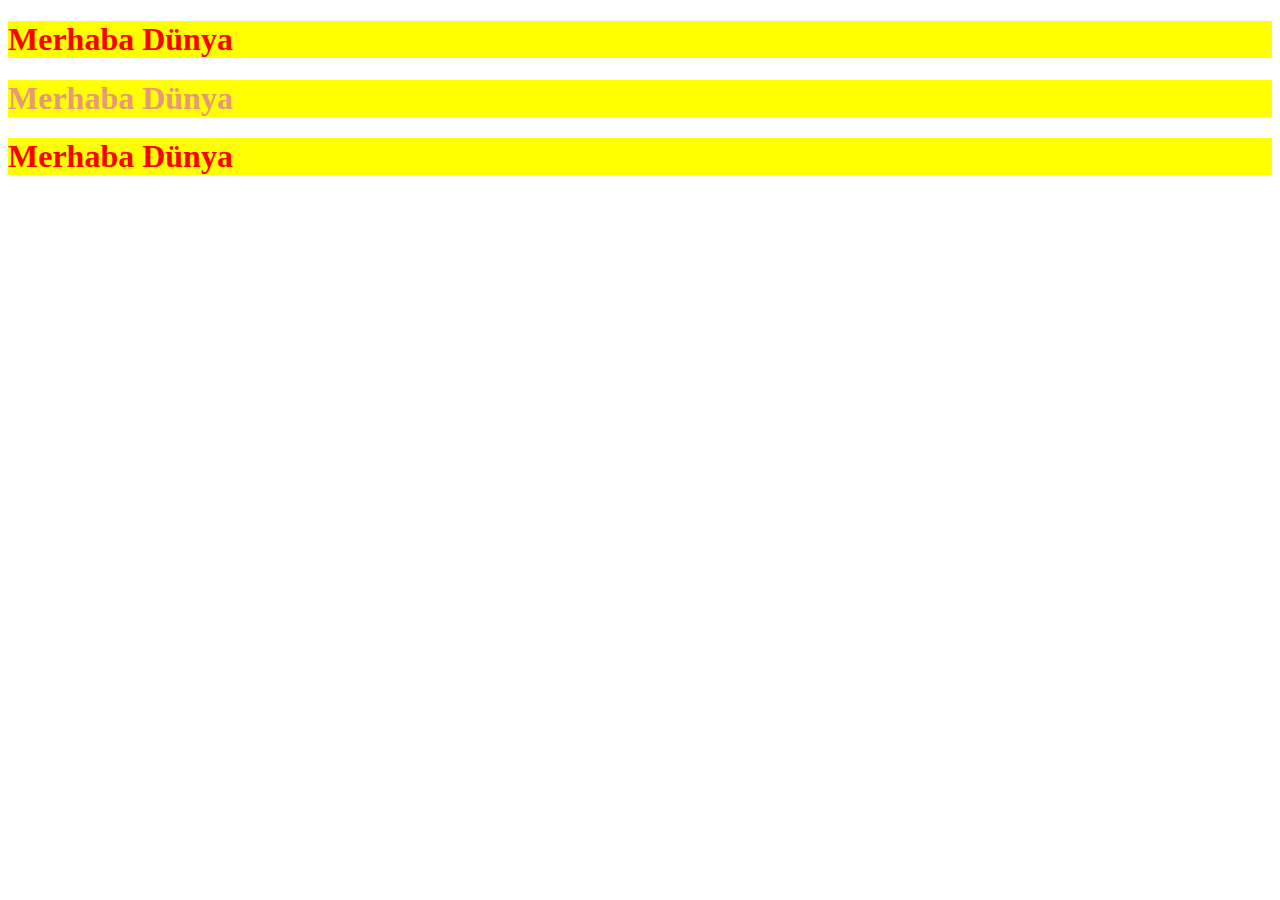
<file: 241204/calisma1.html>
<!DOCTYPE html>
<html lang="tr">
<head>
    <meta charset="UTF-8">
    <meta name="viewport" content="width=device-width, initial-scale=1.0">
    <title>ÇALIŞMA 1</title>
    <!-- link ile Harici stil dosyası tanımlama -->
    <link rel="stylesheet" href="tasarim.css">

    <!-- Dahili stil tanımlama style -->
    <style>
        h1{
            background-color: #ffff00;
        }
    </style>

</head>
<body>

    <!-- Konu anlatmadan önce öğeyi incele gösterilir. yapılan değişiklikleri buradan kontrol etmeleri istenir. Öğrenciler her stil değişikliğinde bu bölümden değişimleri görmeleri sağlanır. -->

    <!-- Bu belgede CSS stil tanımlama yöntemlerini göreceksiniz. -->
    <!-- 1) Harici CSS dosyası ile en genel stil özelliklerini tanımlama  -->
    <!-- 2) Dahili Stil ile sadece bu sayfayı ilgilendiren stiller tanımlama-->
    <!-- 3) Satır içi yöntemle ilgili etikete stil tanımlama(en yüksek dereceye sahip stildir)-->

    <!-- satır içi stil-->
    <h1>Merhaba Dünya</h1>
    <h1 style="color: darksalmon;">Merhaba Dünya</h1>
    <h1>Merhaba Dünya</h1>

</body>
</html>
</file>
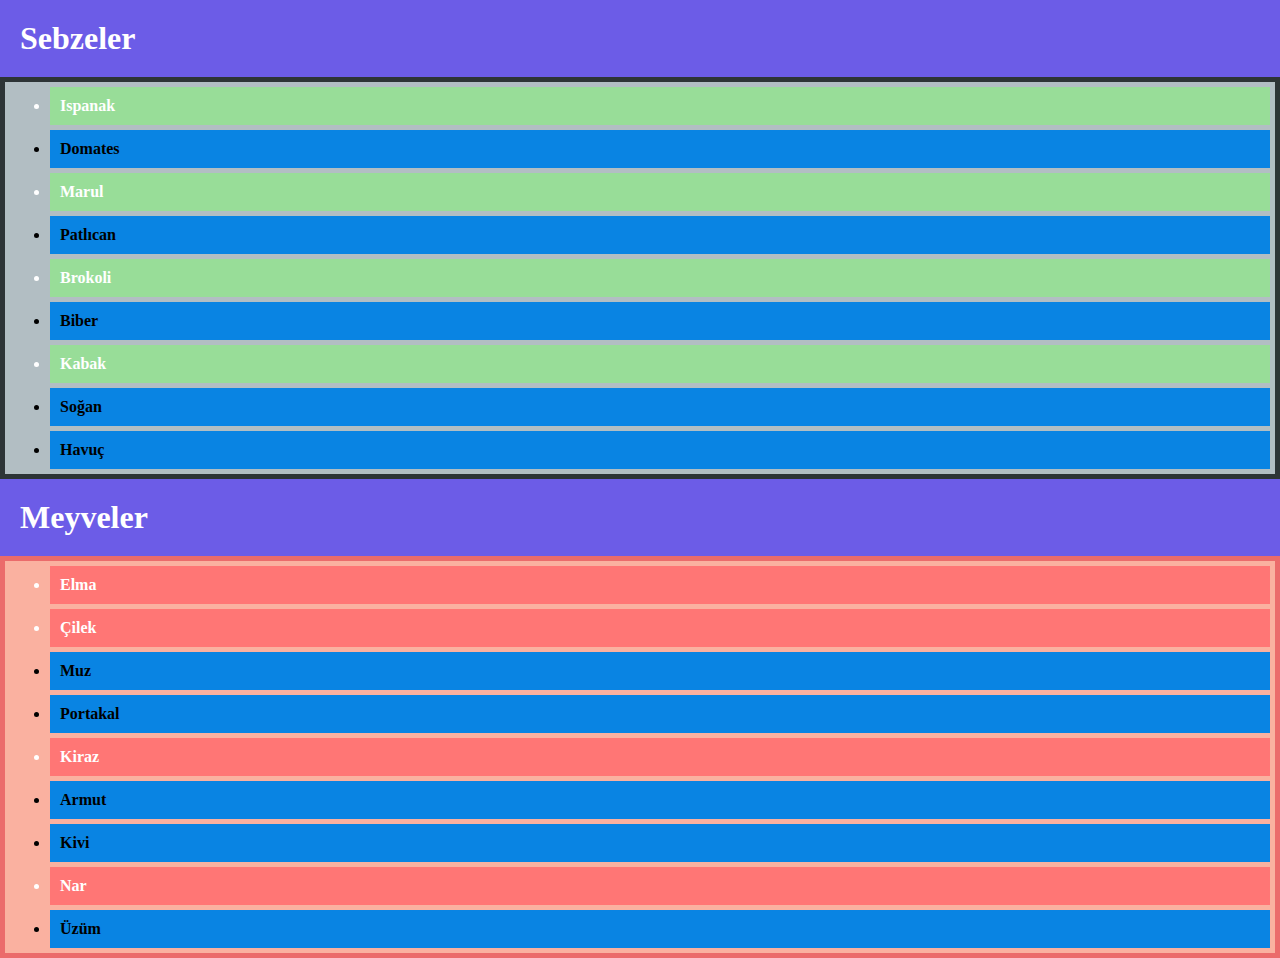
<file: 241204/calisma2.html>
<!DOCTYPE html>
<html lang="tr">
<head>
    <meta charset="UTF-8">
    <meta name="viewport" content="width=device-width, initial-scale=1.0">
    <title>CSS Çalışması</title>
    <link rel="stylesheet" href="tasarim.css">
    <style>
        /*calisma2.html içindeki geçerli olacak stiller*/

        *{
            margin: 0;
        }
        li{
            font-weight: bold;
            background-color:#0984e3 ;
            padding: 10px;
            margin: 5px;
        }
        h1{
            background-color: #6c5ce7;
            color: #ffffff;
            padding: 20px;
            
        }

        .yesil{
            background-color: #98dd98;
            color: #ffffff;
        }

        .kirmizi{
            color: #ffffff;
            background-color: #ff7675;
        }

        #sebze{
            border: solid #2d3436 5px;
            background-color:#b2bec3 ;
            
        }

        #meyve{
            background-color:#fab1a0 ;
            border:solid #eb6b6b 5px;
        }
    </style>

        <!-- Bu bölümde 3 seçici açıklancaktır -->

        <!-- https://flatuicolors.com -->
        <!-- etiket seçici  li etiketleri -> 
         font-weigth bold, 
         background-color #0984e3 
         padding:10px;  sonra detaylı işlenecek
         margin:5px;  sonra detaylı işlenecek
        -->

        <!-- siz yapın: h1 etiketinin arkaplan rengini #6c5ce7 yapın iç boşluğu 20px yapın-->

        <!-- class(sınıf) seçici   classı yesil olanların arkaplan rengini yeşil yazı rengini beyaz-->
        <!--  sıra sizde classı kirmizi olanların yazı rengini beyaz arkaplan rengini #ff7675 yapın. -->

        <!-- id seçici sebze olan listeye border ekle 
         border kuralı (stil renk kalınlık) arkaplanı da #b2bec3 yapma
         border: solid #2d3436 5px;
         -->
        <!-- sıra sizde
         meyve olanın arkaplan #fab1a0 çerçeve #d63031 olsun. 
        -->

        <!-- Dikkat ederseniz. Sayfanın sol ve üst köşesinde boşluk var. Sebebi ne olabilir. Araştırabilir misiniz.
         Ve sorunu nasıl düzeltiriz. İlk bulana çikolata -->

        <!-- dahili stil kullanımı -->
</head>
<body>
    
    <h1>Sebzeler</h1>
    <ul id="sebze">
        <li class="yesil">Ispanak</li>
        <li>Domates</li>
        <li class="yesil">Marul</li>
        <li>Patlıcan</li>
        <li class="yesil">Brokoli</li>
        <li>Biber</li>
        <li class="yesil">Kabak</li>
        <li>Soğan</li>
        <li>Havuç</li>
    </ul>

    <h1>Meyveler</h1>
    <ul id="meyve">
        <li class="kirmizi">Elma</li>
        <li class="kirmizi">Çilek</li>
        <li>Muz</li>
        <li>Portakal</li>
        <li class="kirmizi">Kiraz</li>
        <li>Armut</li>
        <li>Kivi</li>
        <li class="kirmizi">Nar</li>
        <li>Üzüm</li>
    </ul>

</body>
</html>
</file>
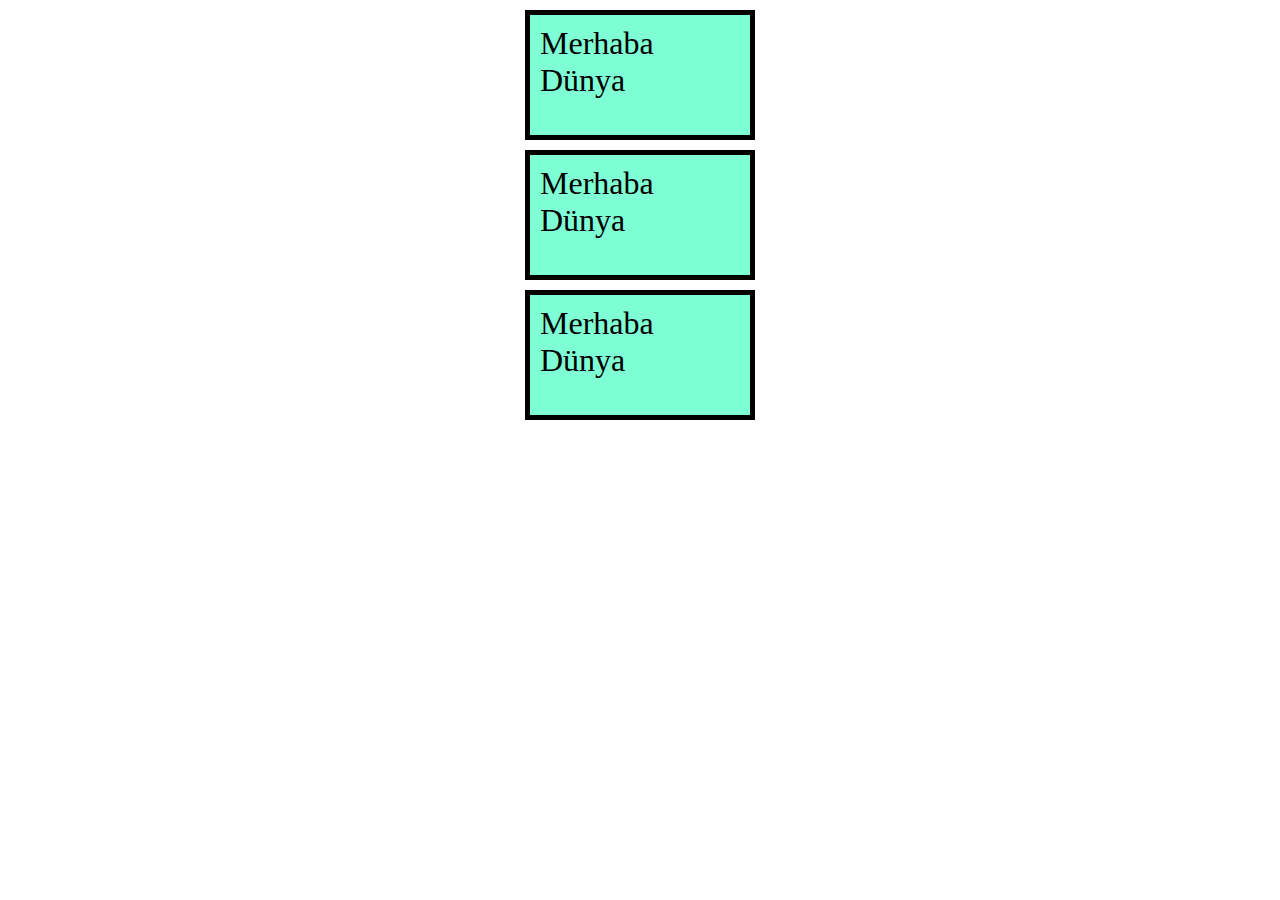
<file: 241204/calisma3.html>
<!DOCTYPE html>
<html lang="tr">
<head>
    <meta charset="UTF-8">
    <meta name="viewport" content="width=device-width, initial-scale=1.0">
    <title>Kutu Modeli</title>
    <!-- Bu bölümde kutu modeline değileceğiz. 
        Bir HTML belgesinde her nesne bir kutudur. 
    -->
        <!--
            1- Bir kutu da  genişlik + iç boşluk + kenarlık + dış boşluklardan oluşur. 
        -->
    <style>

        /* Öğeyi denetle ile h1 etiketini inceleyelim. */

        .kutu{
            background-color:aquamarine;
            font-size: 32px;
            width: 300px;
            padding: 10px;
            border: solid 5px #000000;
            margin: 10px auto;
            width: 200px;
            height: 100px;
        }


    </style>

</head>
<body>

    <div class="kutu">
        Merhaba Dünya
    </div>
    <div class="kutu">
        Merhaba Dünya
    </div>
    <div class="kutu">
        Merhaba Dünya
    </div>
    
 

</body>
</html>
</file>
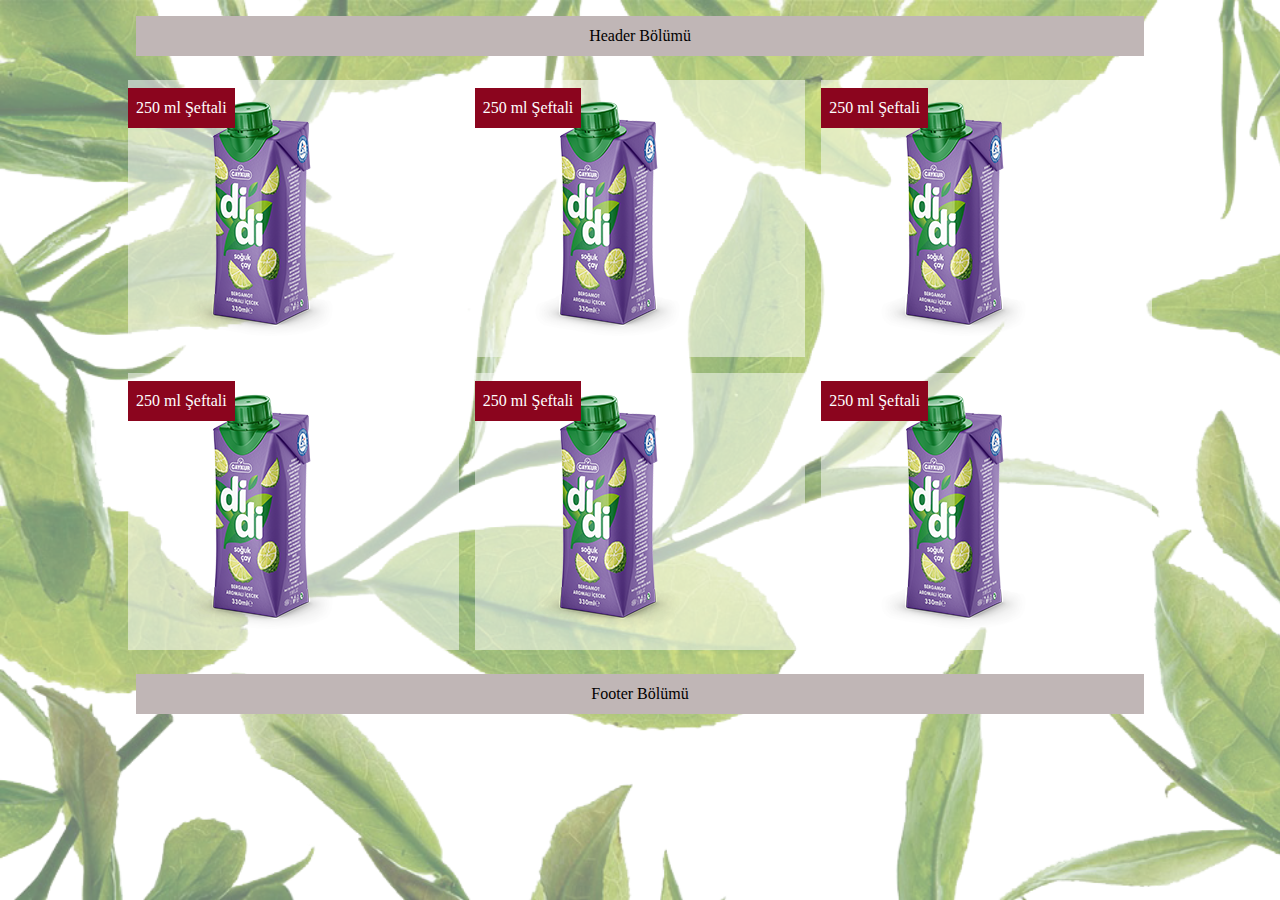
<file: quiz5/urunler.html>
<!DOCTYPE html>
<html lang="tr">
<head>
    <meta charset="UTF-8">
    <meta name="viewport" content="width=device-width, initial-scale=1.0">
    <title>Ürünler Ana Sayfası</title>
    <link rel="stylesheet" href="sablon.css">
    <link rel="stylesheet" href="tasarim.css">
</head>
<body>
    <div class="container">
        <header>
            Header Bölümü
        </header>

        <main>
            <div class="container ">
                <div class="row">
                    <div class="col-4">
                        <div class="card">
                            <div class="product">
                                250 ml Şeftali
                            </div>
                            <img src="res/urun/280.png" alt="Ürün 1">
                        </div>
                    </div>
                    <div class="col-4">
                        <div class="card">
                            <div class="product">
                                250 ml Şeftali
                            </div>
                            <img src="res/urun/280.png" alt="Ürün 1">
                        </div>
                    </div>
                    <div class="col-4">
                        <div class="card">
                            <div class="product">
                                250 ml Şeftali
                            </div>
                            <img src="res/urun/280.png" alt="Ürün 1">
                        </div>
                    </div>
                    <div class="col-4">
                        <div class="card">
                            <div class="product">
                                250 ml Şeftali
                            </div>
                            <img src="res/urun/280.png" alt="Ürün 1">
                        </div>
                    </div>
                    <div class="col-4">
                        <div class="card">
                            <div class="product">
                                250 ml Şeftali
                            </div>
                            <img src="res/urun/280.png" alt="Ürün 1">
                        </div>
                    </div>
                    <div class="col-4">
                        <div class="card">
                            <div class="product">
                                250 ml Şeftali
                            </div>
                            <img src="res/urun/280.png" alt="Ürün 1">
                        </div>
                    </div>
                </div>
                
            </div>
        </main>
        <footer>
            Footer Bölümü
        </footer>
    </div>
</body>
</html>
</file>
<file: 241204/tasarim.css>
h1{
    color:#ff0000;
    background-color: #000000;
    
}
</file>
<file: quiz5/sablon.css>
*{
    margin: 0;
    padding: 0;
    box-sizing: border-box;
}

body{
    font-size: 100%;
    line-height: 150%;
}

ul{
  list-style: none;  
}

/* Grid Yapısı*/

.container{
    width: 1040px;
    margin:auto;
}

.row{
    display: flex;
    flex-wrap: wrap;
}

.col-1{
    width: 8.33%;
}

.col-2{
    width: 16.66%;
}

.col-3{
    width: 25%;
}

.col-4{
    width: 33.33%;
}

.col-5{
    width: 41.66%;
}

.col-6{
    width: 50%;
}

.col-7{
    width: 58.33%;
}

.col-8{
    width: 66.66%;
}

.col-9{
    width: 75%;
}

.col-10{
    width: 83.33%;
}

.col-11{
    width: 91.66%;
}

.col-12{
    width: 100%;
}

.d-flex{
    display: flex;
}

/*flex align*/

.flex-center{
    justify-content: center;
}

.flex-end{
    justify-content: flex-end;
}

.flex-align-center{
    align-items: center;
}

/*yazı hizalama*/
.text-center{
    text-align: center;
}

.text-end{
    text-align: end;
}


/*dış boşluklar*/

.nmarginx-20{
    margin-left: -10px;
    margin-right: -10px;
}

/*iç boşluklar*/

.p-10{
    padding: 10px;
}
</file>
<file: quiz5/tasarim.css>
body{
    background: url(res/arkaplan.png);
    background-size: cover;
    background-attachment: fixed;
}
header,
footer{
    background-color: #c0b6b6;
    padding-top: 1rem;
    text-align: center;
    padding: .5rem 0;
    margin-top: .5rem;
    background-position: center;
    margin: 1rem;
}
.card{
    background-color: #ffffff81;
    margin: .5rem;
}

.product{
    position: absolute;
    background-color: #8b051e;
    color: #ffffff;
    padding: .5rem;
    background-size: cover;
    margin-top: .5rem;
}
</file>
